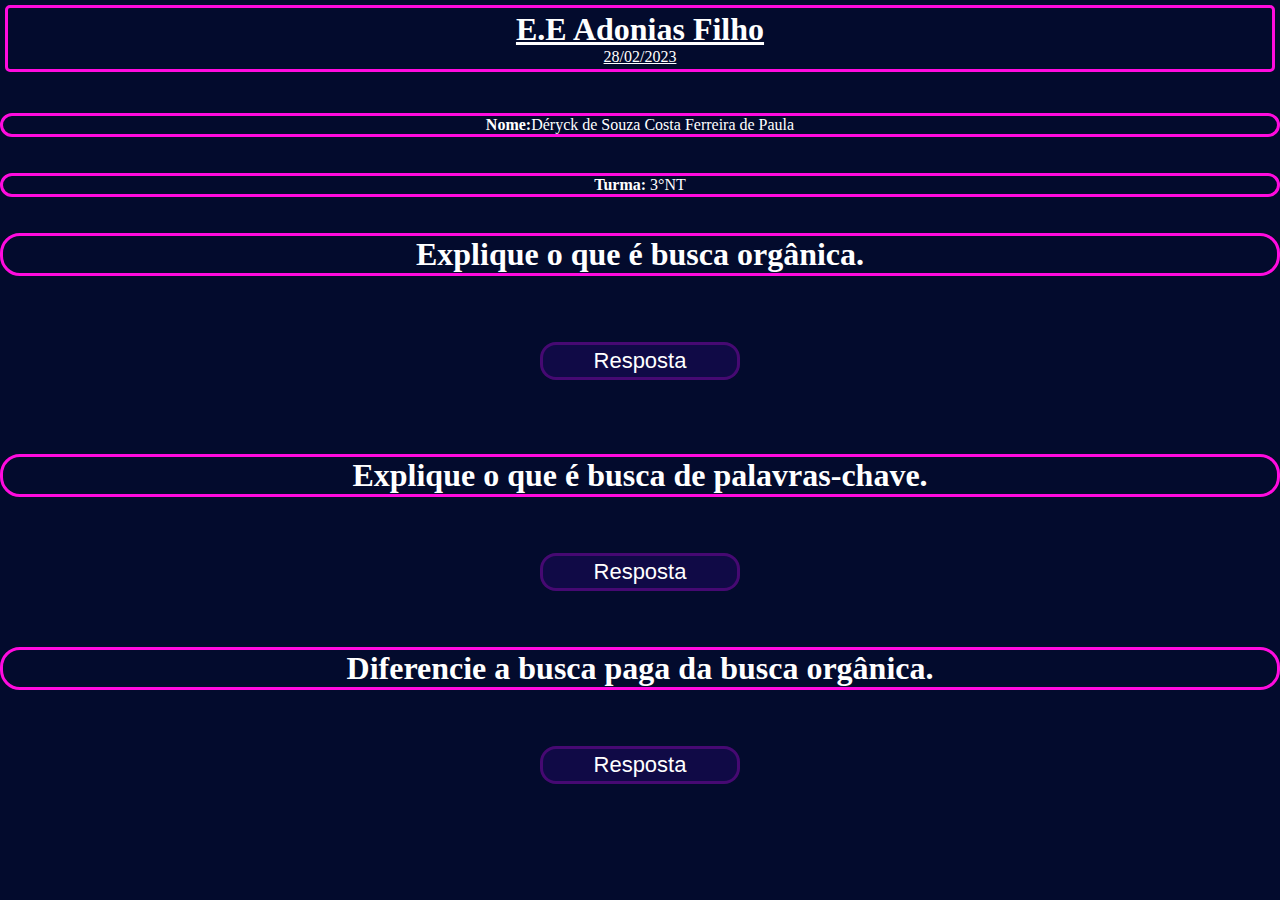
<file: index.html>
<html lang="pt-br">
<head>
    <meta charset="UTF-8">
    <meta http-equiv="X-UA-Compatible" content="IE=edge">
    <meta name="viewport" content="width=device-width, initial-scale=1.0">
    <link rel="stylesheet" type="text/css" href="Css/style.css">
    
    
    
    
    
    
    
    <title>Pag 30</title>

    <div class="titulo">
    <header>    
       <u><h1>E.E Adonias Filho</h1>28/02/2023</u>
    </header>
    </div>
    <br></br>






</head>


<body>
    
<div class="nome">
    <b>Nome:</b>Déryck de Souza Costa Ferreira de Paula
</div>

<br></br>

<div class="turma">
    <b>Turma:</b> 3°NT
</div>

<br><br>

<div class="pergunta1">
<h1>
Explique o que é busca orgânica.
</h1>
</div>
<br><br>
<a href="HTML/resposta1.html">
        
    <div class="botao1">
    
        <button class="botao"><span>Resposta</span></button>
</a></div>

<br><br>

</a>

<br>

<div class="pergunta2">
    <h1>
        Explique o que é busca de palavras-chave.
    </h1>
    </div>
    <br><br>
    <a href="HTML/resposta2.html">
            
        <div class="botao2">
        
            <button class="botao"><span>Resposta</span></button>
    </a></div>
    
    <br><br>

    </a>

    <div class="pergunta3">
        <h1>
            Diferencie a busca paga da busca orgânica.
        </h1>
        </div>
        <br><br>
        <a href="HTML/resposta3.html">
                
            <div class="botao3">
            
                <button class="botao"><span>Resposta</span></button>
        </a></div>
        
        
        </a>

</body>
</html>
</file>
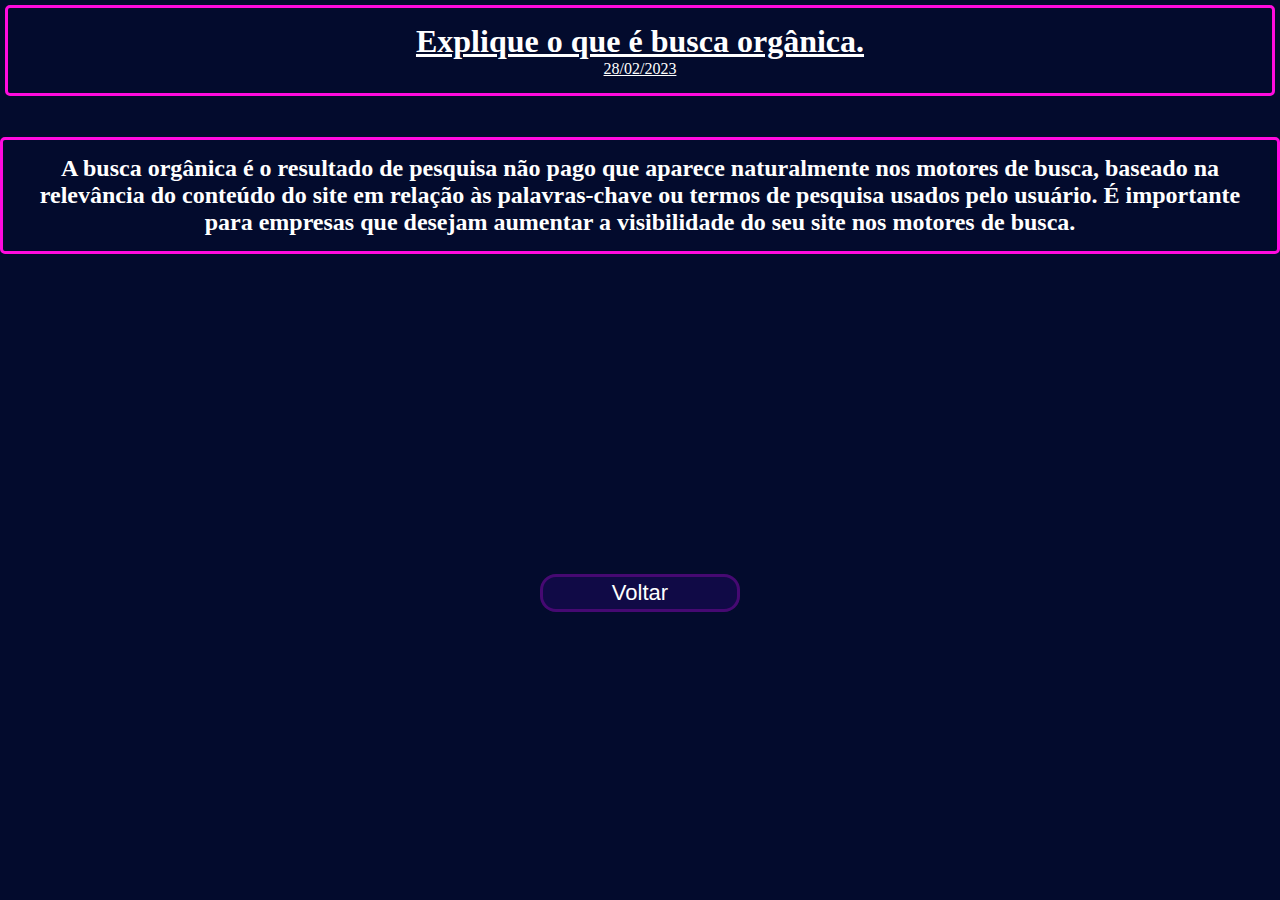
<file: HTML/resposta1.html>
<!DOCTYPE html>
<html lang="en">
<head>
    <meta charset="UTF-8">
    <meta http-equiv="X-UA-Compatible" content="IE=edge">
    <meta name="viewport" content="width=device-width, initial-scale=1.0">
    <link rel="stylesheet" type="text/css" href="../Css/style1.css">
    
    
    <title>resposta1</title>

    <header>    
    <div class="titulo">
           <u><h1>Explique o que é busca orgânica.</h1>28/02/2023</u>
        </div>
    </header>
        <br></br>

</head>


<body>
    
<div class="resposta1">
    <h2>A busca orgânica é o resultado de pesquisa não pago que aparece naturalmente nos motores de busca, baseado na relevância do conteúdo do site em relação às palavras-chave ou termos de pesquisa usados pelo usuário. É importante para empresas que desejam aumentar a visibilidade do seu site nos motores de busca.</h2>
</div>

<footer>
    
    <a href="index.html">
                    
        <div class="botao4">
        
            <button class="botao"><span>Voltar</span></button>
    </a></div>
    

</footer>    

</a>

</body>
</html>
</file>
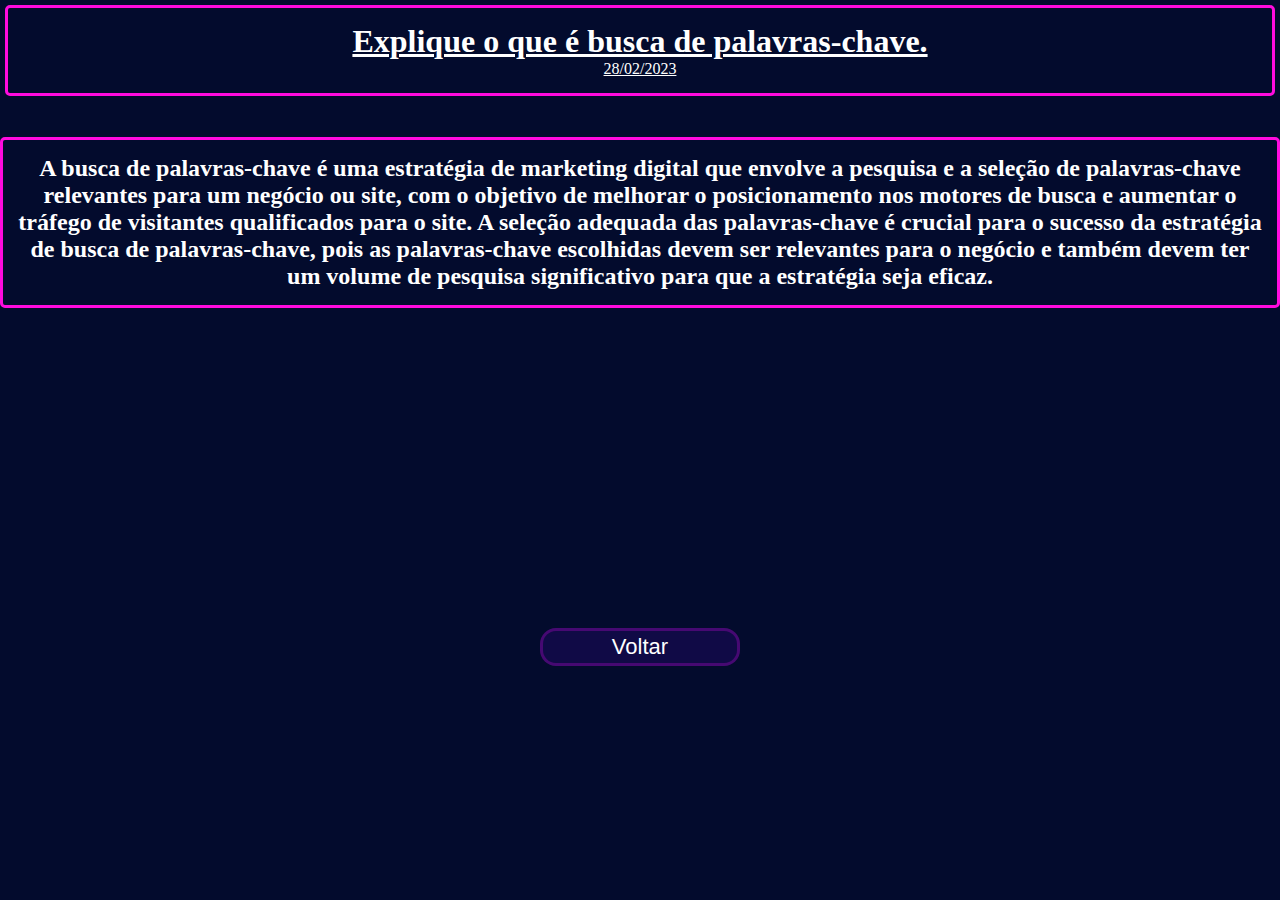
<file: HTML/resposta2.html>
<!DOCTYPE html>
<html lang="en">
<head>
    <meta charset="UTF-8">
    <meta http-equiv="X-UA-Compatible" content="IE=edge">
    <meta name="viewport" content="width=device-width, initial-scale=1.0">
    <link rel="stylesheet" type="text/css" href="../Css/style1.css">
    
    
    <title>resposta1</title>

    <header>    
    <div class="titulo">
           <u><h1>Explique o que é busca de palavras-chave.</h1>28/02/2023</u>
        </div>
    </header>
        <br></br>

</head>
<body>
    
    <div class="resposta2">
    <h2>
        A busca de palavras-chave é uma estratégia de marketing digital que envolve a pesquisa e a seleção de palavras-chave relevantes para um negócio ou site, com o objetivo de melhorar o posicionamento nos motores de busca e aumentar o tráfego de visitantes qualificados para o site. A seleção adequada das palavras-chave é crucial para o sucesso da estratégia de busca de palavras-chave, pois as palavras-chave escolhidas devem ser relevantes para o negócio e também devem ter um volume de pesquisa significativo para que a estratégia seja eficaz.
    </h2>
    </div>

    <footer>
    
        <a href="index.html">
                        
            <div class="botao5">
            
                <button class="botao"><span>Voltar</span></button>
        </a></div>
        
    
    </footer> 

</body>
</html>
</file>
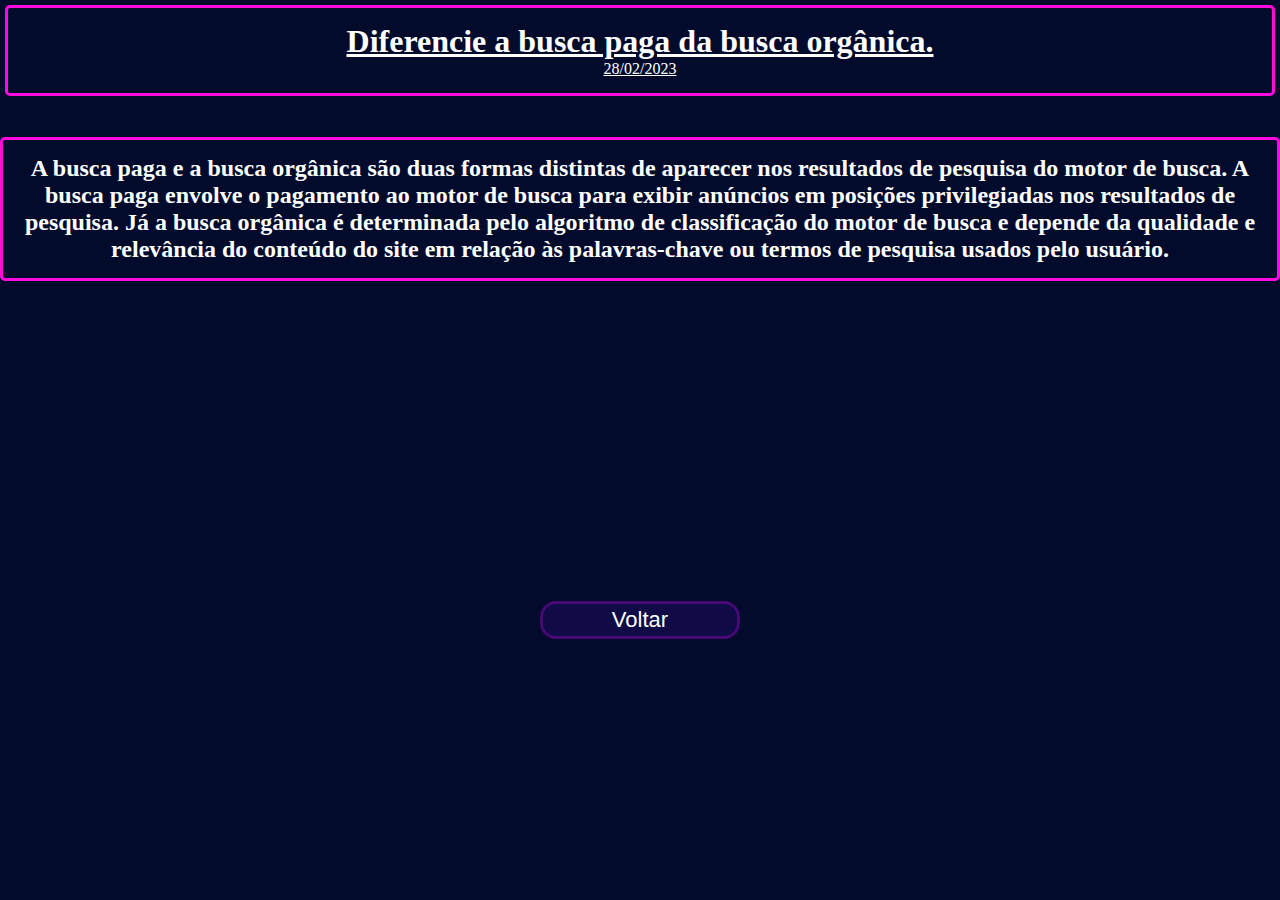
<file: HTML/resposta3.html>
<!DOCTYPE html>
<html lang="en">
<head>
    <meta charset="UTF-8">
    <meta http-equiv="X-UA-Compatible" content="IE=edge">
    <meta name="viewport" content="width=device-width, initial-scale=1.0">
    <link rel="stylesheet" type="text/css" href="../Css/style1.css">
    
    
    <title>resposta1</title>

    <header>    
    <div class="titulo">
           <u><h1>Diferencie a busca paga da busca orgânica.</h1>28/02/2023</u>
        </div>
    </header>
        <br></br>

</head>
<body>
    
    <div class="resposta3">
    <h2>A busca paga e a busca orgânica são duas formas distintas de aparecer nos resultados de pesquisa do motor de busca. A busca paga envolve o pagamento ao motor de busca para exibir anúncios em posições privilegiadas nos resultados de pesquisa. Já a busca orgânica é determinada pelo algoritmo de classificação do motor de busca e depende da qualidade e relevância do conteúdo do site em relação às palavras-chave ou termos de pesquisa usados pelo usuário.</h2>
    </div>

    <a href="index.html">
                
        <footer>
    
            <a href="index.html">
                            
                <div class="botao6">
                
                    <button class="botao"><span>Voltar</span></button>
            </a></div>
            
        
        </footer> 

</body>
</html>
</file>
<file: Css/style.css>
* {
    padding:0;
    margin:0;
    vertical-align:baseline;
    list-style:none;
    border:0
    }

    html{
        background: rgb(3, 11, 45);
    }

    .titulo{
        text-align: center;
        color: rgb(255, 255, 255);
        padding: 3px;
        margin: 5px;
        border: solid rgb(255, 11, 222);
        border-radius: 5px;
    }

    .nome{
        text-align: center;
        color: white;
        border: solid rgb(255, 11, 222);
        border-radius: 20px;
    }

    .turma{
        text-align: center;
        color: white;
        border: solid rgb(255, 11, 222);
        border-radius: 20px;
    }

    .pergunta1{
        text-align: center;
        color: white;
        border: solid rgb(255, 11, 222);
        border-radius: 20px;

    }

    .pergunta2{
        text-align: center;
        color: white;
        border: solid rgb(255, 11, 222);
        border-radius: 20px;

    }

    .pergunta3{
        text-align: center;
        color: white;
        border: solid rgb(255, 11, 222);
        border-radius: 20px;

    }
    
    .botao1{
        text-align: center;
        border-radius: 300px;
        margin-top: 10px;
    }

    .botao2{
        text-align: center;
        border-radius: 300px;
    }

    .botao3{
        text-align: center;
        border-radius: 300px;
    }




































    .botao{
        border-radius: 16px;
        background-color: rgba(119, 7, 255, 0.123);
        border: solid 3px rgba(178, 8, 201, 0.339) ;
        color: rgb(255, 255, 255);
        text-align: center;
        font-size: 22px;
        padding: 3px;
        width: 200px;
        cursor: pointer;
        margin: 20px;
    }
     
    .botao span{
        position: relative;
        transition: 0.50s;
    }
    
    .botao span:after {
        content: "→";
        color: pink;
        position: absolute;
        opacity: 0;
        top: 0;
        right: -30px;
        transition: 0.8s;
    }
    
    .botao:hover span {
        padding-right: 33px;
    }
        
    .botao:hover span:after {
        opacity: 1;
        right: 2;
    }
</file>
<file: Css/style1.css>
* {
    padding:0;
    margin:0;
    vertical-align:baseline;
    list-style:none;
    border:0
    }

    html{
        background: rgb(3, 11, 45);
    }

    .titulo{
        text-align: center;
        color: rgb(255, 255, 255);
        padding: 3px;
        margin: 5px;
        border: solid rgb(255, 11, 222);
        border-radius: 5px;
        padding: 15px;
    }

    .resposta1{
        position: relative;
        text-align: center;
        color: rgb(255, 255, 255);
        padding: 15px;
        margin: 0px 0px 0px 0px;
        /** TOP RIGHT BOTTOM LEFT**/
        border: solid rgb(255, 11, 222);
        border-radius: 5px;

    }

    .resposta2{
        position: relative;
        text-align: center;
        color: rgb(255, 255, 255);
        padding: 15px;
        /** TOP RIGHT BOTTOM LEFT**/
        border: solid rgb(255, 11, 222);
        border-radius: 5px;
    }

    .resposta3{
        position: relative;
        text-align: center;
        color: rgb(255, 255, 255);
        padding: 15px;
        /** TOP RIGHT BOTTOM LEFT**/
        border: solid rgb(255, 11, 222);
        border-radius: 5px;
    }


    .botao4{
        text-align: center;
        border-radius: 300px;
        margin-top: 300px;
    }

    .botao5{
        text-align: center;
        border-radius: 300px;
        margin-top: 300px;
    }

    .botao6{
        text-align: center;
        border-radius: 300px;
        margin-top: 300px;
    }



    .botao{
        border-radius: 16px;
        background-color: rgba(119, 7, 255, 0.123);
        border: solid 3px rgba(178, 8, 201, 0.339) ;
        color: rgb(255, 255, 255);
        text-align: center;
        font-size: 22px;
        padding: 3px;
        width: 200px;
        cursor: pointer;
        margin: 20px;
    }
     
    .botao span{
        position: relative;
        transition: 0.50s;
    }
    
    .botao span:after {
        content: "←";
        position: absolute;
        opacity: 0;
        top: 0;
        left: -20px;
        transition: -0.8s;
    }
    
    .botao:hover span {
        padding-left: 33px;
    }
        
    .botao:hover span:after {
        opacity: 1;
        left: -2;
    }
</file>
